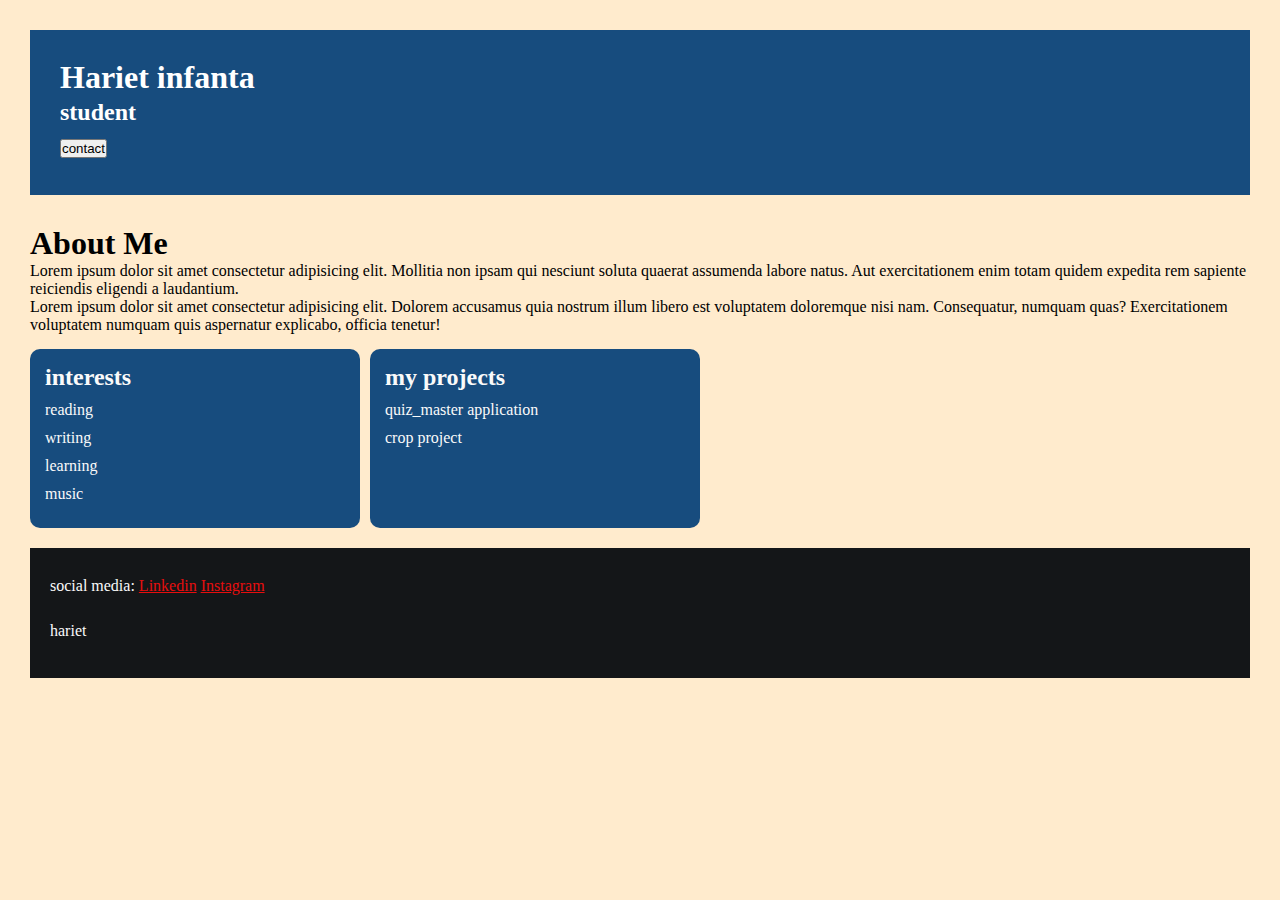
<file: index.html>
<!DOCTYPE html>
<html lang="en">
<head>
    <meta charset="UTF-8">
    <meta name="viewport" content="width=device-width, initial-scale=1.0">
    <title>Portfolio</title>
    <link rel="stylesheet" href="style.css">
</head>
<body>
    <div class="container">
        <h1>Hariet infanta</h1>
        <h2>student</h2>
        <a href="form.html"><button>contact</button></a>
    </div>
    <div class="container1">
        <h1>About Me</h1>
        <p>Lorem ipsum dolor sit amet consectetur adipisicing elit. Mollitia non ipsam qui nesciunt soluta quaerat assumenda labore natus. Aut exercitationem enim totam quidem expedita rem sapiente reiciendis eligendi a laudantium.</p>
         <p>Lorem ipsum dolor sit amet consectetur adipisicing elit. Dolorem accusamus quia nostrum illum libero est voluptatem doloremque nisi nam. Consequatur, numquam quas? Exercitationem voluptatem numquam quis aspernatur explicabo, officia tenetur!</p>   
    
    </div>
    <div class="main_container">
        <div class = "sub_container1">
            <h2>interests</h2>
            <p>reading</p>
            <p>writing</p> 
            <p>learning</p>
            <p>music</p>   
            
        </div>
        <div class ="sub_container2">
            <h2>my projects</h2>
            <p>quiz_master application</p>
            <p>crop project</p>
        </div>
    </div>
    <div class ="end-part">
        <p>social media: <a href="'#">Linkedin</a> <a href="#">Instagram</a></p>
        <p>hariet</p>
    </div>
            
    
</body>
</html>
</file>
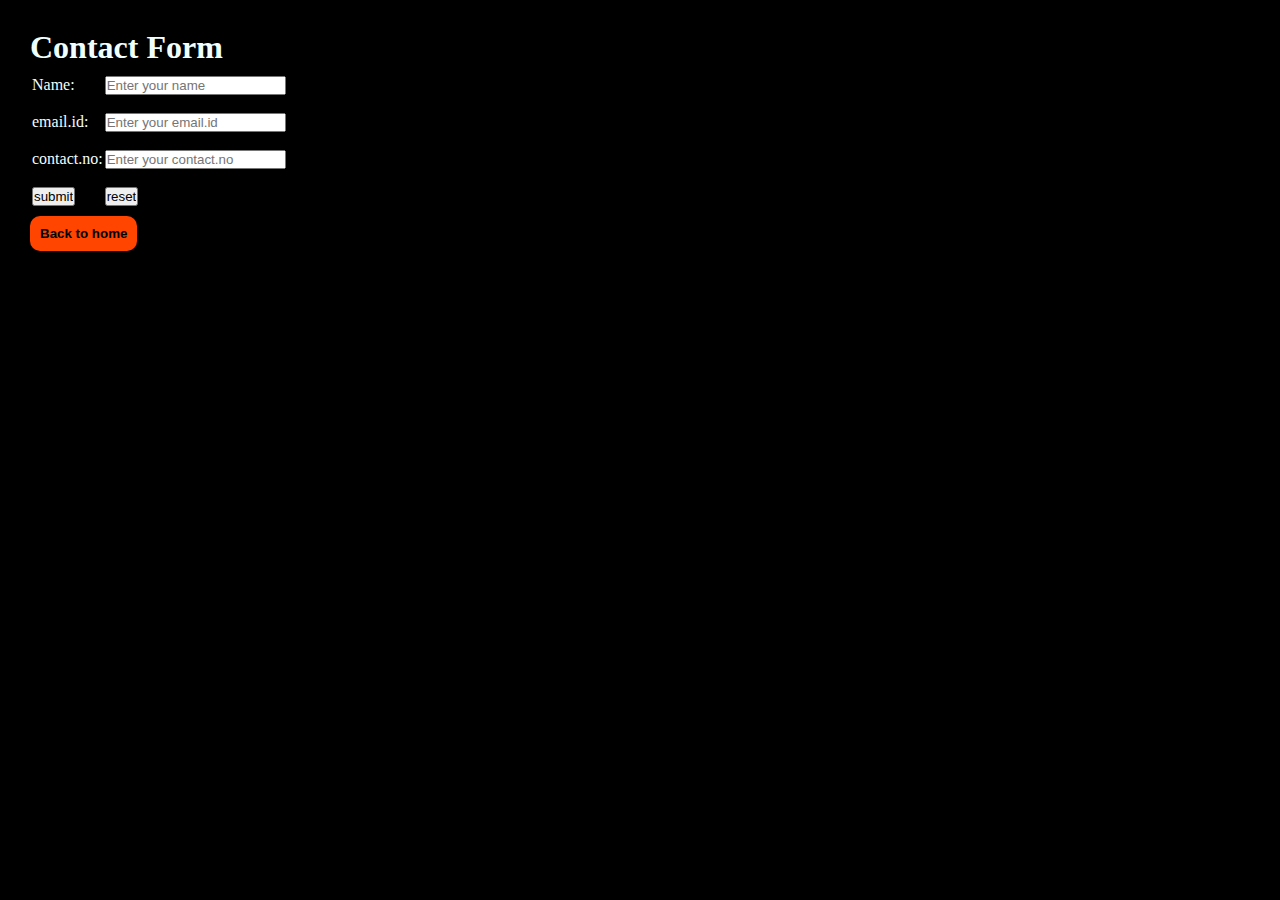
<file: form.html>
<!DOCTYPE html>
<html lang="en">
<head>
    <meta charset="UTF-8">
    <meta name="viewport" content="width=device-width, initial-scale=1.0">
    <title>Document</title>
    <link rel="stylesheet" href="style.css">
</head>
<body style="background-color: black;">
    <div class="ct">
        <h1 class="cth">Contact Form</h1>
    <form action="/result" method="POST">
        <table>
            <tr>
                <td><label for="Name">Name:</label></td>    
                <td><input type="text" id="Name" name="name" placeholder="Enter your name"></td>
            </tr>
            <tr>
                <td><label for="Email.id">email.id:</label></td>    
                <td><input type="text" id="Email.id" name="Email.id" placeholder="Enter your email.id"></td>
            </tr>
            <tr>
                <td><label for="contact">contact.no:</label></td>    
                <td><input type="number" id="contact" name="contact.no" placeholder="Enter your contact.no"></td>
            </tr>
            <tr>
                <td><input type="submit" value="submit" ></td>
                <td><input type="reset" value="reset"></td>
            </tr>
        </table>
    </form>
    <a href="index.html"><button>Back to home</button></a>
    </div>
    
</body>
</html>
</file>
<file: style.css>
*{
    padding:0px;
    margin: 0px;
    
    }
body{
    background-color: blanchedalmond;
    margin: 30px;
}

.container{
    background-color: rgb(23, 76, 126);
    color: rgb(255, 255, 255);
    padding: 30px ;
    line-height: 35px;
    
}
.button {
    padding: 10px;
    background-color: red;
  }
.container1{
    margin-top:30px;

}
.main_container{
    display: flex;
    margin-top: 15px;
    gap:10px;


}
.sub_container1{
    padding:15px;
    background-color: rgb(23, 76, 126);
    border-radius: 10px;
    width: 300px;  
}
.sub_container1 h2{
    color:rgb(250, 250, 250);
    margin-bottom: 10px;
}
.sub_container1 p{
    color:rgb(250, 250, 250);
    margin-bottom: 10px;
}
.sub_container2{
    padding:15px;
    background-color: rgb(23, 76, 126);
    border-radius: 10px;
    width: 300px;
}
.sub_container2 p{
    color:rgb(250, 250, 250);
    margin-bottom: 10px;
}
.sub_container2 h2{
    color:rgb(250, 250, 250);
    margin-bottom: 10px;
}
.end-part{
    background-color: rgb(20, 22, 24);
    color:rgb(94, 94, 79);
    line-height: 35px;
    margin-top: 20px;
    padding:20px;
}
.end-part p{
    
    color:rgb(250, 250, 250);
    margin-bottom: 10px;
}
.end-part a{
    color:rgb(231, 14, 14);
}
.ct{
    left:40%
    color:rgb(250, 250, 250);
    line-height:35px;
}
.ct button{
    padding:10px;
    border:none;
    border-radius: 10px;
    background-color: orangered;
    font-weight:bolder;
    cursor:pointer;
}
.ct td{
    color:azure
}
.cth{
    color:azure
}
</file>
